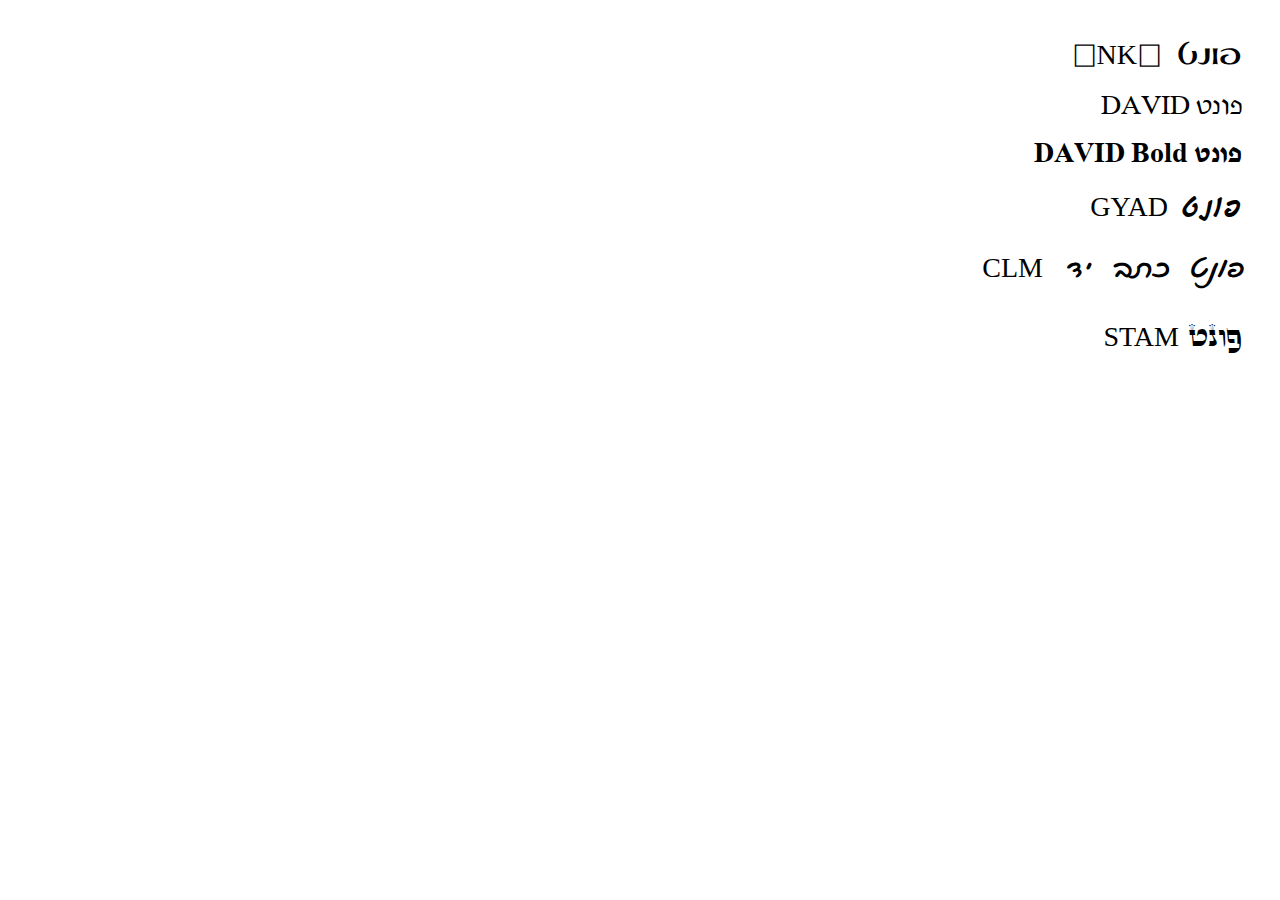
<file: index.html>
<!DOCTYPE html>
<html lang="he">
<head>
  <meta charset="UTF-8">
  <title>בדיקת פונטים</title>
  <style>
    @font-face {
      font-family: 'Anka';
      src: url('ANKACLM-BOLD.OTF') format('opentype');
    }
    @font-face {
      font-family: 'David';
      src: url('DAVID.TTF') format('truetype');
    }
    @font-face {
      font-family: 'DavidBold';
      src: url('DAVIDBD.TTF') format('truetype');
    }
    @font-face {
      font-family: 'Gyad';
      src: url('GYADBR.TTF') format('truetype');
    }
    @font-face {
      font-family: 'KtavYad';
      src: url('KTAVYADCLM-BOLDITALIC.OTF') format('opentype');
    }
    @font-face {
      font-family: 'Stam';
      src: url('STAM.TTF') format('truetype');
    }
    body {
      direction: rtl;
      font-size: 28px;
      padding: 30px;
    }
    .font-sample { margin-bottom: 20px; }
    .anka { font-family: 'Anka'; }
    .david { font-family: 'David'; }
    .davidbold { font-family: 'DavidBold'; }
    .gyad { font-family: 'Gyad'; }
    .ktavyad { font-family: 'KtavYad'; }
    .stam { font-family: 'Stam'; }
  </style>
</head>
<body>
  <div class="font-sample anka">פונט ANKA</div>
  <div class="font-sample david">פונט DAVID</div>
  <div class="font-sample davidbold">פונט DAVID Bold</div>
  <div class="font-sample gyad">פונט GYAD</div>
  <div class="font-sample ktavyad">פונט כתב יד CLM</div>
  <div class="font-sample stam">פונט STAM</div>
</body>
</html>
</file>
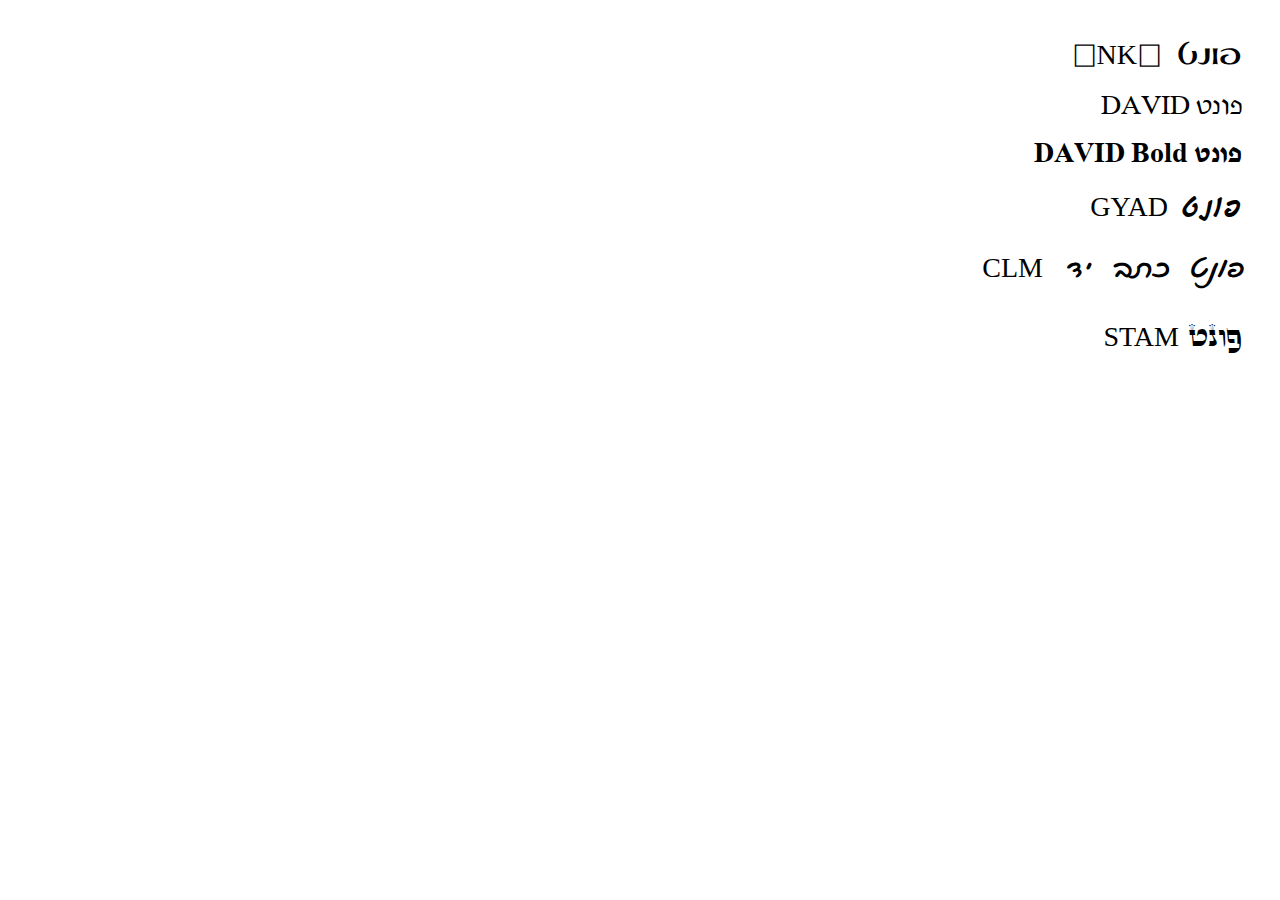
<file: index (1).html>
<!DOCTYPE html>
<html lang="he">
<head>
  <meta charset="UTF-8">
  <title>בדיקת פונטים</title>
  <style>
    @font-face {
      font-family: 'Anka';
      src: url('ANKACLM-BOLD.OTF') format('opentype');
    }
    @font-face {
      font-family: 'David';
      src: url('DAVID.TTF') format('truetype');
    }
    @font-face {
      font-family: 'DavidBold';
      src: url('DAVIDBD.TTF') format('truetype');
    }
    @font-face {
      font-family: 'Gyad';
      src: url('GYADBR.TTF') format('truetype');
    }
    @font-face {
      font-family: 'KtavYad';
      src: url('KTAVYADCLM-BOLDITALIC.OTF') format('opentype');
    }
    @font-face {
      font-family: 'Stam';
      src: url('STAM.TTF') format('truetype');
    }

    body {
      direction: rtl;
      font-size: 28px;
      padding: 30px;
    }

    .font-sample { margin-bottom: 20px; }
    .anka { font-family: 'Anka'; }
    .david { font-family: 'David'; }
    .davidbold { font-family: 'DavidBold'; }
    .gyad { font-family: 'Gyad'; }
    .ktavyad { font-family: 'KtavYad'; }
    .stam { font-family: 'Stam'; }
  </style>
</head>
<body>
  <div class="font-sample anka">פונט ANKA</div>
  <div class="font-sample david">פונט DAVID</div>
  <div class="font-sample davidbold">פונט DAVID Bold</div>
  <div class="font-sample gyad">פונט GYAD</div>
  <div class="font-sample ktavyad">פונט כתב יד CLM</div>
  <div class="font-sample stam">פונט STAM</div>
</body>
</html>
</file>
